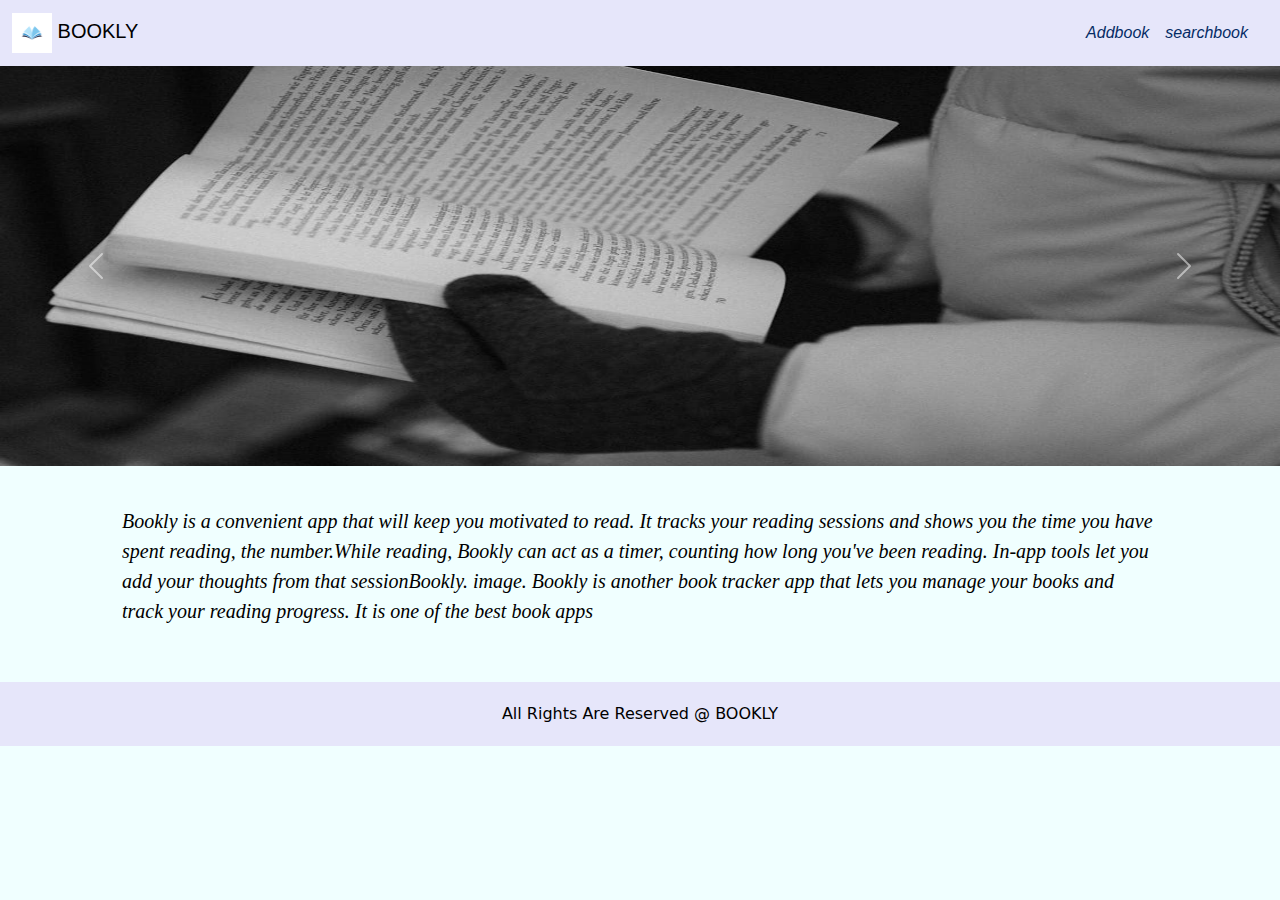
<file: index.html>
<!DOCTYPE html>
<html lang="en">

<head>
  <meta charset="UTF-8">
  <meta name="viewport" content="width=device-width, initial-scale=1.0">
  <title>Document</title>
  <link href="https://cdn.jsdelivr.net/npm/bootstrap@5.3.3/dist/css/bootstrap.min.css" rel="stylesheet"
    integrity="sha384-QWTKZyjpPEjISv5WaRU9OFeRpok6YctnYmDr5pNlyT2bRjXh0JMhjY6hW+ALEwIH" crossorigin="anonymous">
  <link rel="stylesheet" href="style.css">
  <script src="https://cdn.jsdelivr.net/npm/bootstrap@5.3.3/dist/js/bootstrap.bundle.min.js"
    integrity="sha384-YvpcrYf0tY3lHB60NNkmXc5s9fDVZLESaAA55NDzOxhy9GkcIdslK1eN7N6jIeHz"
    crossorigin="anonymous"></script>
</head>

<body>
  <nav class="navbar navbar-expand-lg ">
    <div class="container-fluid">
      <a class="navbar-brand" href="#">
        <img class="booklogo" src="/images/pngtree-books-logo-image_79143.jpg" alt="Logo" width="30" height="24"
          class=" navbar d-inline-block align-text-top">
        BOOKLY
      </a>
      <button class="navbar-toggler" type="button" data-bs-toggle="collapse" data-bs-target="#navbarSupportedContent"
        aria-controls="navbarSupportedContent" aria-expanded="false" aria-label="Toggle navigation">
        <span class="navbar-toggler-icon"></span>
      </button>
      <div class="container">
        <div class="row justify-content-end">
          <div class="col-auto">
            <div id="rightDiv">
              <div class=" links collapse navbar-collapse ml-5" id="navbarSupportedContent">
                <ul class="navbar-nav me-auto mb-2 mb-lg-0">
                  <li class="nav-item">
                    <a class="nav-link active text-primary-emphasis" aria-current="page" href="/addbk.html">Addbook</a>
                  </li>
                  <li class="nav-item">
                    <a class="nav-link active text-primary-emphasis" href="/searchbk.html">searchbook</a>
                  </li>
                </ul>
              </div>
            </div>
          </div>
        </div>
      </div>
    </div>
  </nav>

  </nav>
  <div id="carouselExample" class="carousel slide">
    <div class="carousel-inner">
      <div class=" carousel-item active">
        <img class="img" src="/images/free-photo-of-close-up-of-a-person-wearing-a-jacket-and-gloves-holding-a-book.jpeg" alt="...">
      </div>
      <div class="carousel-item">
        <img class="img" src="/images/free-photo-of-summer-drink-and-a-book-on-a-patterned-bench-with-pillows.jpeg"  alt="...">
      </div>
      <div class="carousel-item">
        <img class="img" src="/images/pexels-photo-272337.jpeg" alt="...">
      </div>
    </div>
    <button class="carousel-control-prev" type="button" data-bs-target="#carouselExample" data-bs-slide="prev">
      <span class="carousel-control-prev-icon" aria-hidden="true"></span>
      <span class="visually-hidden">Previous</span>
    </button>
    <button class="carousel-control-next" type="button" data-bs-target="#carouselExample" data-bs-slide="next">
      <span class="carousel-control-next-icon" aria-hidden="true"></span>
      <span class="visually-hidden">Next</span>
    </button>
  </div>
  <div class="container">
    <div class="row">
      <div class="col">
        <p class="para">Bookly is a convenient app that will keep you motivated to read. It tracks your reading sessions and 
          shows you the time you have spent reading, the number.While reading, Bookly can act as a timer, counting how long you've been reading. In-app tools let you add your thoughts from that sessionBookly. image. Bookly is another book tracker app that lets you manage your books and track your reading progress. It is one of the best book apps  </p>
      </div>
    </div>
  </div>

<footer class="ftr">
  <div class="container">
    <span> All Rights Are Reserved @ BOOKLY</span>
      </div>

    </div>

  </div>

</footer>
</body>

</html>
</file>
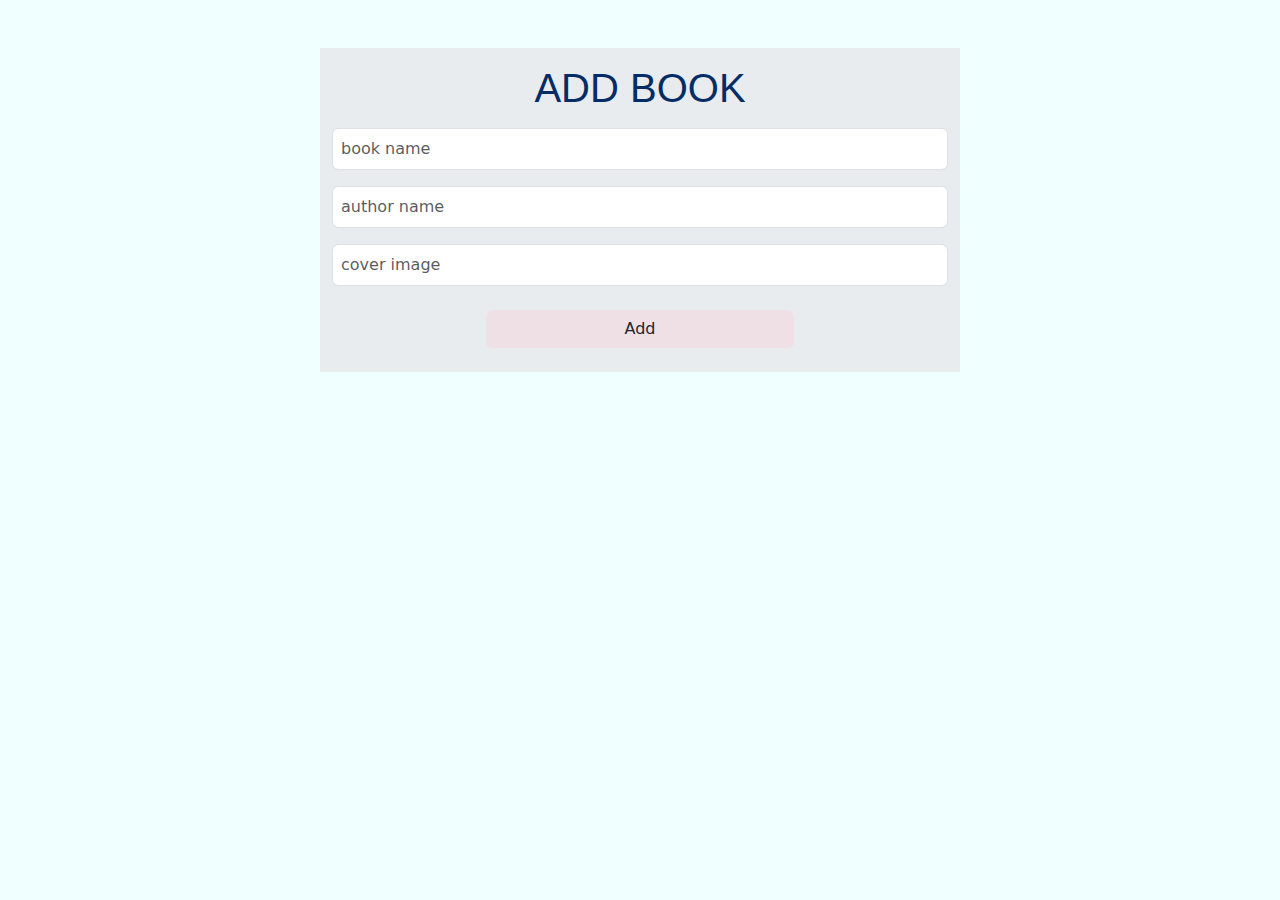
<file: addbk.html>
<!DOCTYPE html>
<html lang="en">

<head>
    <meta charset="UTF-8">
    <meta name="viewport" content="width=device-width, initial-scale=1.0">
    <title>Document</title>
    <link href="https://cdn.jsdelivr.net/npm/bootstrap@5.3.3/dist/css/bootstrap.min.css" rel="stylesheet"
        integrity="sha384-QWTKZyjpPEjISv5WaRU9OFeRpok6YctnYmDr5pNlyT2bRjXh0JMhjY6hW+ALEwIH" crossorigin="anonymous">
        <link rel="stylesheet" href="style.css">

</head>

<body>
    <div class= "container w-50 text-center text-primary-emphasis bg-body-secondary mt-5">
        <div class="row">
            <div  class="col">
                <h1 class="head m-3">ADD BOOK</h1>
                <input id="bookname1"  type="text" class="form-control p-2 mt-3" placeholder="book name">
                <input id="authername1" type="text" class="form-control p-2 mt-3" placeholder="author name">
                <input id="coverimg" type="text" class="form-control p-2 mt-3" placeholder="cover image">
                <button onclick="addbook(event)" class="btn text-center mt-4  w-50 mb-4">Add</button>
            </div>
        </div>
    </div>

</body>
<script src="/logic.js"></script>

</html>
</file>
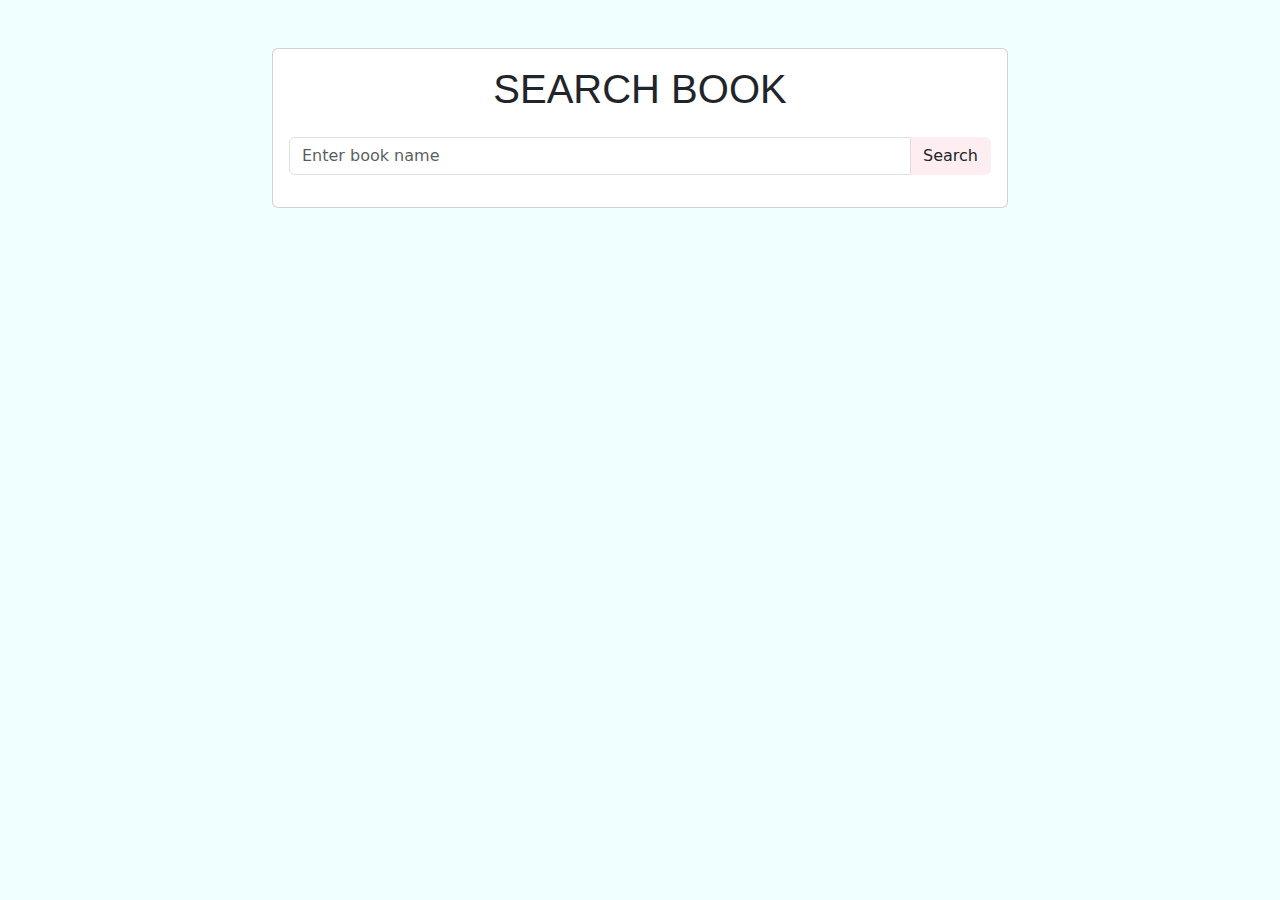
<file: searchbk.html>
<!DOCTYPE html>
<html lang="en">

<head>
    <meta charset="UTF-8">
    <meta name="viewport" content="width=device-width, initial-scale=1.0">
    <title>Document</title>
    <link href="https://cdn.jsdelivr.net/npm/bootstrap@5.3.3/dist/css/bootstrap.min.css" rel="stylesheet"
        integrity="sha384-QWTKZyjpPEjISv5WaRU9OFeRpok6YctnYmDr5pNlyT2bRjXh0JMhjY6hW+ALEwIH" crossorigin="anonymous">
    <link rel="stylesheet" href="style.css">


</head>

<body>
    <div class="container mt-5">
        <div class="row justify-content-center">
            <div class="col-md-8">
                <div class="card">
                    <div class="card-body text-center">
                        <h1 class="head mb-4">SEARCH BOOK</h1>
                        <div class="input-group mb-3">
                            <input id="srchinpt" type="text" class="form-control" placeholder="Enter book name">
                            <button onclick="searchbook(event)" class="btn btn-primary-secondary"
                                type="button">Search</button>
                        </div>
                        <div id="result"></div>
                    </div>
                </div>
            </div>
        </div>
    </div>
</body>
<script src="logic.js"></script>

</html>
</file>
<file: style.css>
.booklogo{
    height: 40px;
    width: 40px;
}

.navbar{
    font-family:'Lucida Sans', 'Lucida Sans Regular', 'Lucida Grande', 'Lucida Sans Unicode', Geneva, Verdana, sans-serif;
    background-color:lavender;


}
.links{
    font-style: italic;
    font-family: 'Franklin Gothic Medium', 'Arial Narrow', Arial, sans-serif;
     float: right;

}
.ftr{
    background-color:lavender;
    text-align: center;
    padding: 20px;
    bottom: 0;
    width: 100%;
    color:black;
    position: relative;
    clear: both;

}
.img{
    width: 100%;
    height: 400px;
}
.para{
    font-size: 20px;
    font-style: italic;
    font-family: 'Cormorant Garamond', serif;
    font-weight: 400;
    color:black;
    padding: 40px;
}
body{
    background-color:azure;
    margin: 0;
    padding: 0;
}
.btn{
    background-color: rgba(255, 192, 203, 0.276); 
}
.head{
    font-family: 'Franklin Gothic Medium', 'Arial Narrow', Arial, sans-serif;


}
.buttn{
    background-color: rgba(255, 192, 203, 0.276); 

    border-radius: 5px;
}
</file>
